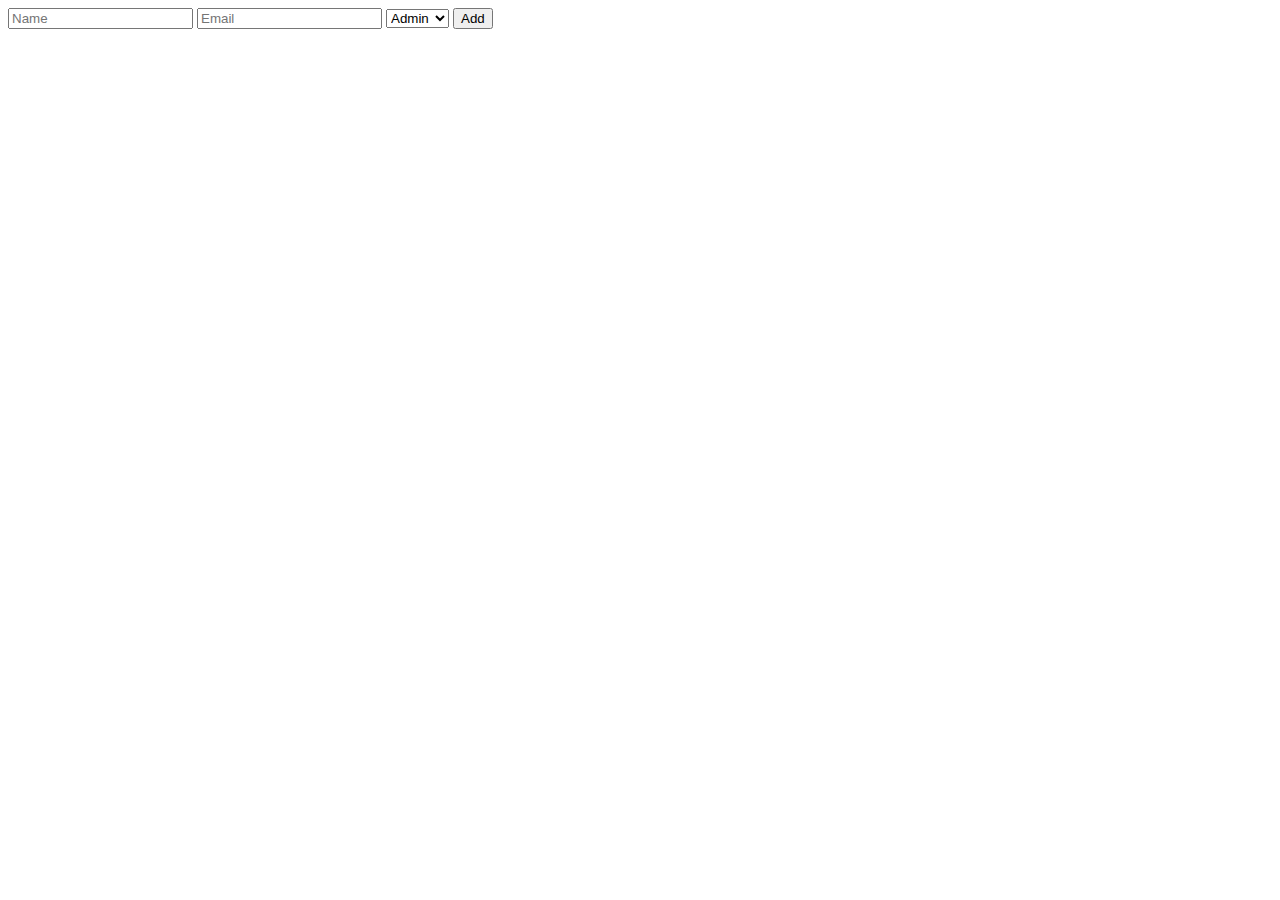
<file: ej4/index.html>
<!DOCTYPE html>
<html lang="en">
<head>
  <meta charset="UTF-8">
  <meta name="viewport" content="width=device-width, initial-scale=1.0">
  <script src="role.js"></script>
  <title>Ejercicio 4</title>
</head>
<body>
  <input name="name" placeholder="Name" required />
    <input name="email" placeholder="Email" required />
    <select name="role">
      <option>Admin</option>
      <option>Editor</option>
      <option>Viewer</option>
    </select>
    <button id="add">Add</button>
    <ul id="users"></ul>
</body>
</html>
</file>
